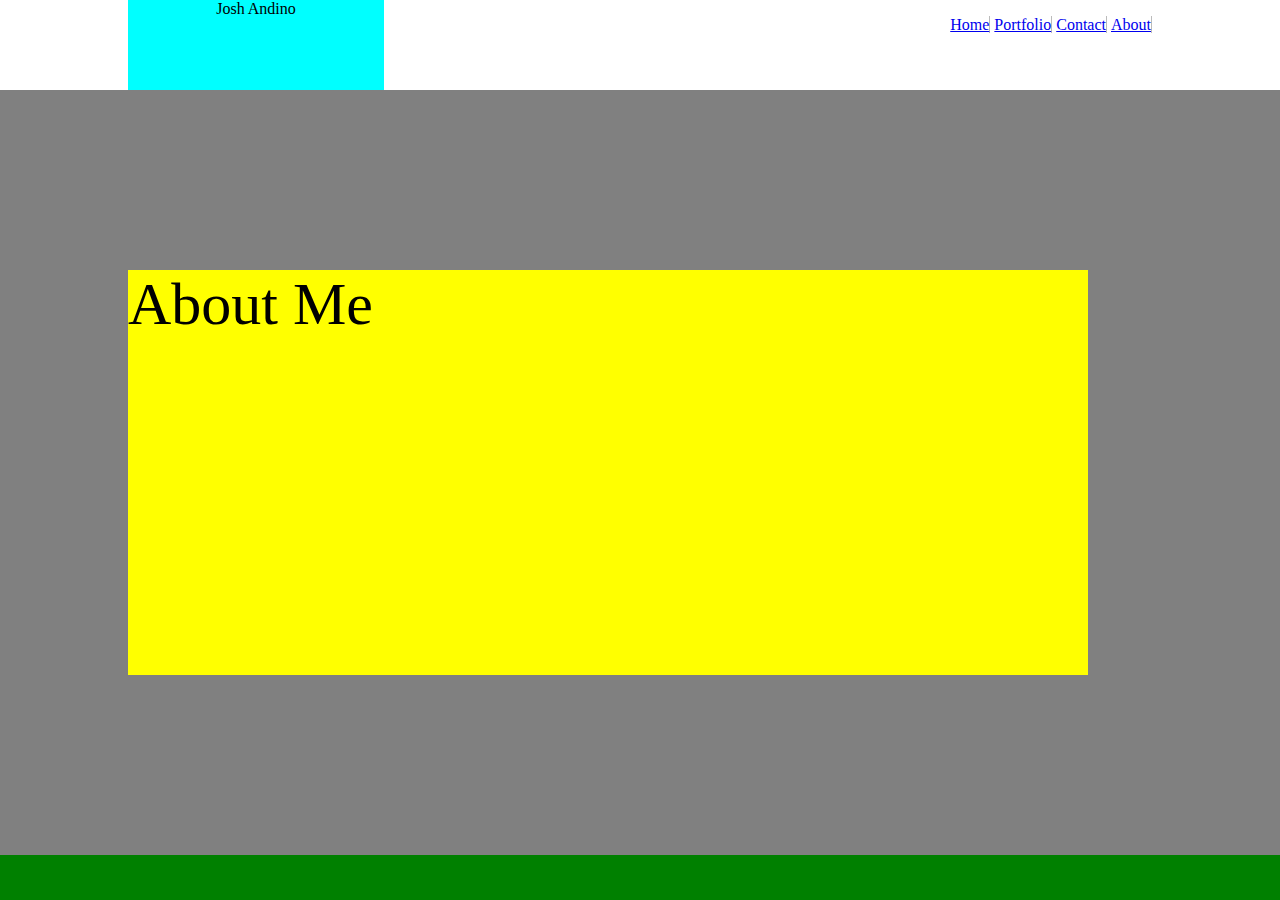
<file: index.html>
<!DOCTYPE html>
<html lang="en">

<head>
    <meta charset="UTF-8">
    <meta name="viewport" content="width=device-width, initial-scale=1.0">
    <meta http-equiv="X-UA-Compatible" content="ie=edge">
    <title>Josh Andino</title>
    <link rel="stylesheet" type="text/css" href="assets/style.css">

</head>
<header>

    <div id="name-class">
        
            Josh Andino
        
    </div>

    <div id="contact-info">
    <ul>
        <li><a href="file:///Users/JoshAndino/Desktop/HomeWork/Week1/Portfolio/JoshAndino.github.io/index.html#about">Home</a></li>
        <li><a href="/Users/JoshAndino/Desktop/HomeWork/Week1/Portfolio/JoshAndino.github.io/portfolio.html">Portfolio</a></li>
        <li><a href="file:///Users/JoshAndino/Desktop/HomeWork/Week1/Portfolio/JoshAndino.github.io/contact.html?fname=&lname=#home">Contact</a></li>
        <li><a href="file:///Users/JoshAndino/Desktop/HomeWork/Week1/Portfolio/JoshAndino.github.io/aboutme.html">About</a></li>
    </ul>

</div>
</header>
<body>
    <div id ="about-info">
        About Me
    </div>
</body>
<footer>

</footer>


</html>
</file>
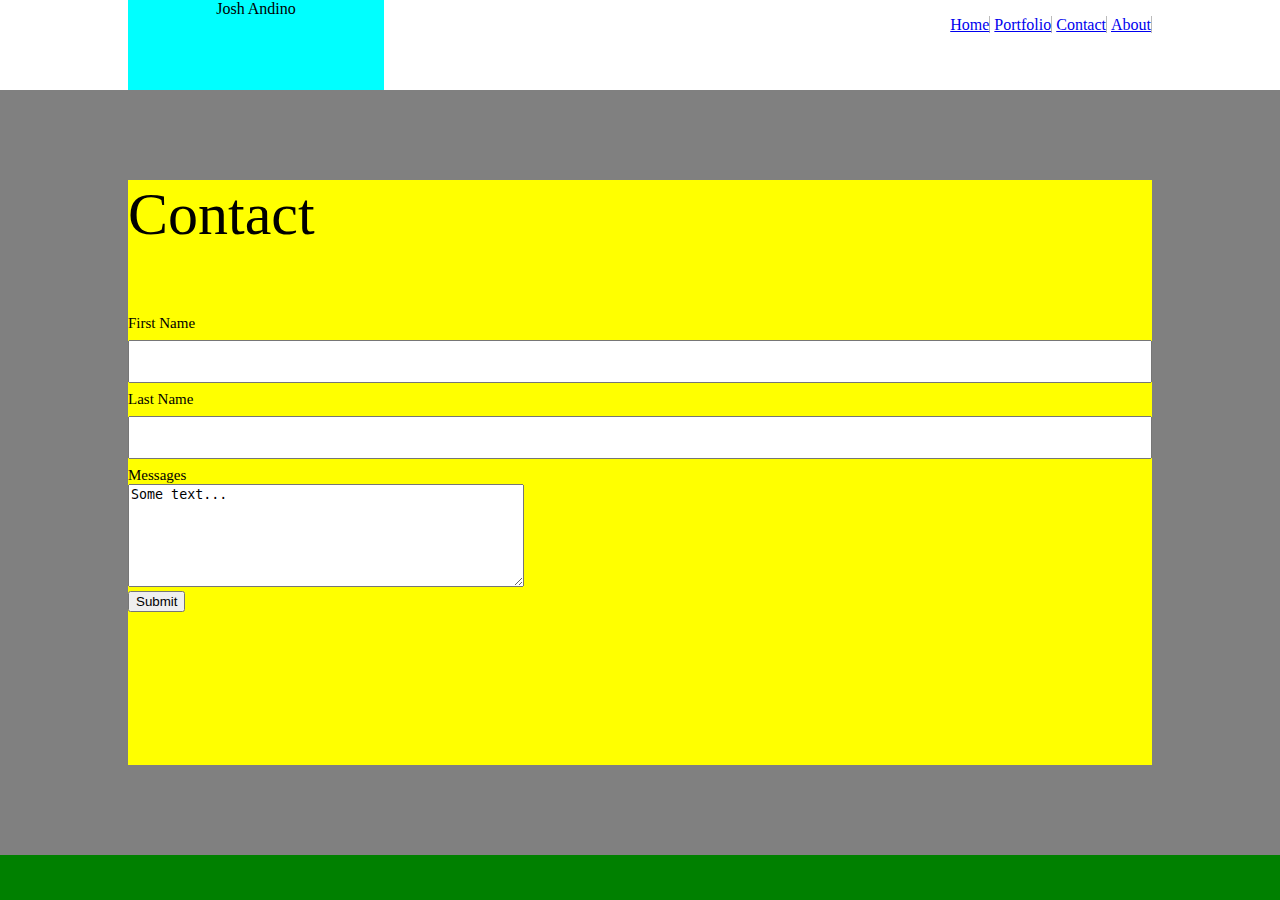
<file: contact.html>
<!DOCTYPE html>
<html lang="en">
<head>
    <meta charset="UTF-8">
    <meta name="viewport" content="width=device-width, initial-scale=1.0">
    <meta http-equiv="X-UA-Compatible" content="ie=edge">
    <title>Contact</title>

    <link rel="stylesheet" type="text/css" href="assets/style.css">

</head>

<header>

        <div id="name-class">
            
                Josh Andino
            
        </div>
    
        <div id="contact-info">
        <ul>
                <li><a href="file:///Users/JoshAndino/Desktop/HomeWork/Week1/Portfolio/JoshAndino.github.io/index.html#about">Home</a></li>
                <li><a href="/Users/JoshAndino/Desktop/HomeWork/Week1/Portfolio/JoshAndino.github.io/portfolio.html">Portfolio</a></li>
                <li><a href="file:///Users/JoshAndino/Desktop/HomeWork/Week1/Portfolio/JoshAndino.github.io/contact.html?fname=&lname=#home">Contact</a></li>
                <li><a href="file:///Users/JoshAndino/Desktop/HomeWork/Week1/Portfolio/JoshAndino.github.io/aboutme.html">About</a></li>
        </ul>
    
    </div>
    </header>
<body>
        <body>
                <div id = "bio-info">
                    Contact
                </div>
               
                <div id = "contact-form">
                <form>
                        <label for="fname">First Name</label>
                        <input type="text" id="fname" name="fname">
                        <label for="lname">Last Name</label>
                        <input type="text" id="lname" name="lname">
                       <label for ="msg">Messages</label>
                       <br>
                        
                       <textarea style ="margin: 0px; width: 390px; height:97px;">Some text...</textarea>
                       <br>
                       <button>Submit</button>
                </form>
            </div>
            </body>
            
        <footer>

        </footer>

</body>
</html>
</file>
<file: assets/style.css>
body{
  background-color: gray;
}

header{
  position: absolute;
	top:0;
	left: 0;
	right: 0;
  background-color: white;
  margin: auto;
  height: 10%;
  
}

ul li{
  display: inline;
  border-right: 1px solid #bbb;
  

}

#name-class{
  float: left;
  position: absolute;
  left: 10%;
  background-color: aqua;
  text-align: center;
  

  width: 20%;
  height: 100%;
}

#contact-info
{
  position: absolute;
  float: right;
  right: 10%;
  
}
#about-info
{
  font-size: 60px;
  position: absolute;
	top:20%;
	left: 10%;
  right: 10%;
  bottom: 25%;
  background-color: yellow;
  z-index: -1;
}
footer
{
  position: absolute;
	top: 95%;
	left: 0%;
  right: 0%;
  bottom: 0%;
  background-color: green;
}

#bio-info
{
  font-size: 60px;
  position: absolute;
	top:20%;
	left: 10%;
  right: 10%;
  bottom: 65%;
  background-color: yellow;
}

input[type=text]
{
  width: 100%;
  padding:12px 20px;
  margin: 8px 0;
  box-sizing: border-box;
}
#contact-form
{
  font-size: 15px;
  position: absolute;
	top:35%;
	left: 10%;
  right: 10%;
  bottom: 15%;
  background-color: yellow;
}
#textarea {
  width: 10%;
  /* height: 200px; */
  /* padding: 12px 20px; */
  /* box-sizing: border-box; */
  /* border: 2px solid #ccc; */
  /* border-radius: 10px; */
  /* background-color: #f8f8f8; */
  /* font-size: 16px; */
  resize:hide ;
}
#port-info
{
  font-size: 60px;
  position: absolute;
	top:20%;
	left: 10%;
  right: 10%;
  bottom: 25%;
  background-color: yellow;
}
div.gallery
{
  margin: 90px;
  border: 1px solid #ccc;
  float: left;
  width: 180px;
  z-index: 2;
}
div.gallery:hover {
  border: 1px solid #777;}
  
  div.gallery img {
    width: 100%;
    height: auto;
  }
  div.desc {
    padding: 15px;
    text-align: center;}
    
    #gallery-info
    {
      position: absolute;
      top:30%;
      left: 10%;
      right: 10%;
      bottom: 25%;
      background-color: yellow;
    }
    #about-info
    {
      font-size: 60px;
      position: absolute;
      top:30%;
      left: 10%;
      right: 10%;
      bottom: 25%;
      background-color: yellow;
      max-width: 960px;
      max-height: 500px;
    }
    #p
    {
   font-size: 20px;
   color:white;
   text-align: center;
   width:200px;
   height: 500px;
   position: sticky;
   margin: 25px 50px 75px 100px;
     
  }
  img{float: left;}
</file>
